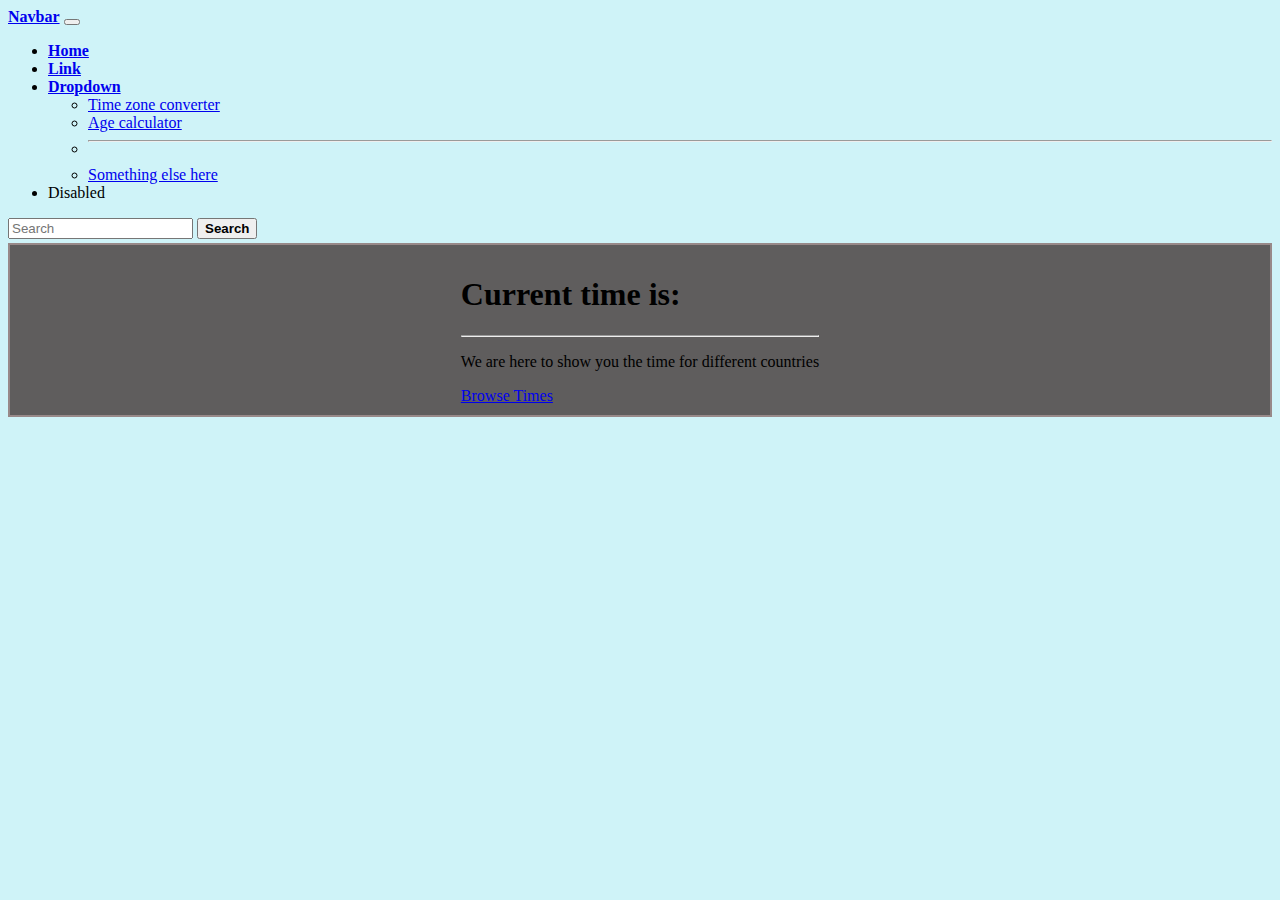
<file: clock.html>
<!doctype html>
<html lang="en">
  <head>
    <!-- Required meta tags -->
    <meta charset="utf-8">
    <meta name="viewport" content="width=device-width, initial-scale=1">

    <!-- Bootstrap CSS -->
    <link href="https://cdn.jsdelivr.net/npm/bootstrap@5.1.3/dist/css/bootstrap.min.css" rel="stylesheet" integrity="sha384-1BmE4kWBq78iYhFldvKuhfTAU6auU8tT94WrHftjDbrCEXSU1oBoqyl2QvZ6jIW3" crossorigin="anonymous">

    <title>Hello, world!</title>
    <script>
        let a;
        let date;
        let times;
        const options = { weekday: 'long', year: 'numeric', month: 'long', day: 'numeric' };

        setInterval(() => {
        a = new Date()
        date = a.toLocaleDateString(undefined,options)
        times = a.getHours()+':'+a.getMinutes()+':'+a.getSeconds()
        console.log(times+" on "+date)
        document.getElementById('timemu').innerHTML=times +" <br>on "+date;
        }, 1000);

    </script>

<style>
  
    .container{
        border: 2px solid rgb(152, 137, 137);
        margin: 4px 0 ;
        background:  rgb(95, 93, 93);
        padding: 10px;
        justify-content: center;
        align-items: center;     
         display: flex;
        
    }
    </style>
  </head>
  <body style="background-color:rgb(207, 243, 248);">

    <nav class="navbar navbar-expand-lg navbar-dark bg-dark">
        <div class="container-fluid">
          <a  class="navbar-brand" href="#"><b>Navbar</b></a>
          <button class="navbar-toggler" type="button" data-bs-toggle="collapse" data-bs-target="#navbarSupportedContent" aria-controls="navbarSupportedContent" aria-expanded="false" aria-label="Toggle navigation">
            <span class="navbar-toggler-icon"></span>
          </button>
          <div class="collapse navbar-collapse" id="navbarSupportedContent">
            <ul class="navbar-nav me-auto mb-2 mb-lg-0">
              <li  class="nav-item" >
                <a class="nav-link active" aria-current="page" href="https://www.timeanddate.com/worldclock/india/new-delhi"><b>Home</b></a>
              </li>
              <li class="nav-item">
                <a class="nav-link" href="https://en.wikipedia.org/wiki/Time"><b>Link</b></a>
              </li>
              <li class="nav-item dropdown">
                <a class="nav-link dropdown-toggle" href="#" id="navbarDropdown" role="button" data-bs-toggle="dropdown" aria-expanded="false">
                  <b>Dropdown</b>
                </a>
                <ul class="dropdown-menu" aria-labelledby="navbarDropdown">
                  <li><a class="dropdown-item" href="http://www.timezoneconverter.com/cgi-bin/tzc.tzc">Time zone converter</a></li>
                  <li><a class="dropdown-item" href="https://www.calculator.net/age-calculator.html">Age calculator</a></li>
                  <li><hr class="dropdown-divider"></li>
                  <li><a class="dropdown-item" href="#">Something else here</a></li>
                </ul>
              </li>
              <li class="nav-item">
                <a class="nav-link disabled">Disabled</a>
              </li>
            </ul>
            <form class="d-flex" >
              <input class="form-control me-2"  type="search" placeholder="Search" aria-label="Search">
              <button class="btn btn-outline-success" type="submit"><b>Search</b></button>
            </form>
          </div>
        </div>
      </nav>

      <div class="container my-4">
      <div class="jumbotron">
          <h1 class="display-4">Current time is:  <span id="timemu"></span></h1>
          <p class="lead"></p>
          <hr class="my-4">
          <p>We are here to show you the time for different countries</p>
          <a class="btn btn-primary btn-lg" href="https://www.timeanddate.com/worldclock/" role="button">Browse Times</a>
      </div>
      </div>

    <!-- Optional JavaScript; choose one of the two! -->

    <!-- Option 1: Bootstrap Bundle with Popper -->
    <script src="https://cdn.jsdelivr.net/npm/bootstrap@5.1.3/dist/js/bootstrap.bundle.min.js" integrity="sha384-ka7Sk0Gln4gmtz2MlQnikT1wXgYsOg+OMhuP+IlRH9sENBO0LRn5q+8nbTov4+1p" crossorigin="anonymous"></script>

    <!-- Option 2: Separate Popper and Bootstrap JS -->
    <!--
    <script src="https://cdn.jsdelivr.net/npm/@popperjs/core@2.10.2/dist/umd/popper.min.js" integrity="sha384-7+zCNj/IqJ95wo16oMtfsKbZ9ccEh31eOz1HGyDuCQ6wgnyJNSYdrPa03rtR1zdB" crossorigin="anonymous"></script>
    <script src="https://cdn.jsdelivr.net/npm/bootstrap@5.1.3/dist/js/bootstrap.min.js" integrity="sha384-QJHtvGhmr9XOIpI6YVutG+2QOK9T+ZnN4kzFN1RtK3zEFEIsxhlmWl5/YESvpZ13" crossorigin="anonymous"></script>
    -->
  </body>
</html>
</file>
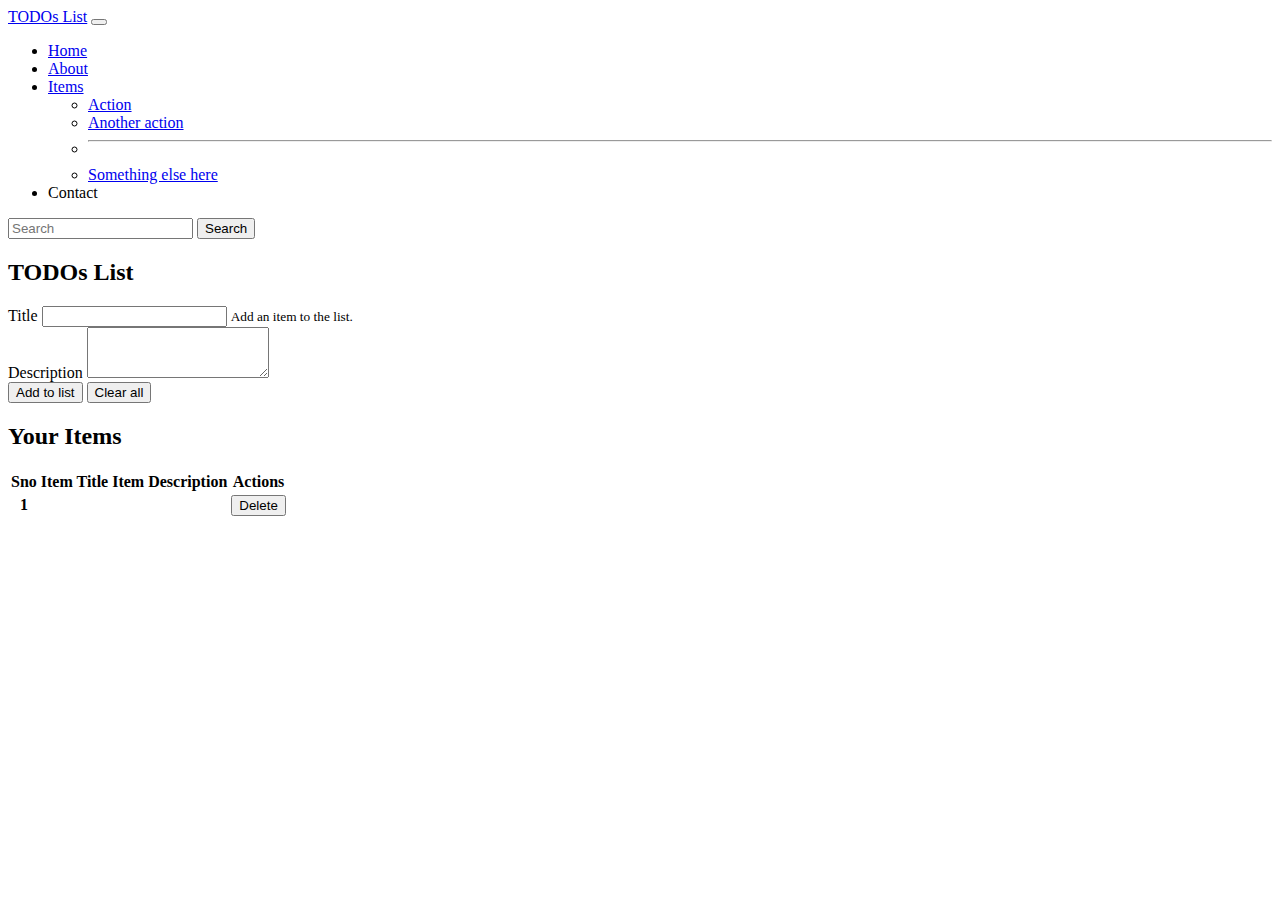
<file: project2.html>
<!doctype html>
<html lang="en">

<head>
    <!-- Required meta tags -->
    <meta charset="utf-8">
    <meta name="viewport" content="width=device-width, initial-scale=1">

    <!-- Bootstrap CSS -->
    <link href="https://cdn.jsdelivr.net/npm/bootstrap@5.1.3/dist/css/bootstrap.min.css" rel="stylesheet"
        integrity="sha384-1BmE4kWBq78iYhFldvKuhfTAU6auU8tT94WrHftjDbrCEXSU1oBoqyl2QvZ6jIW3" crossorigin="anonymous">

    <title>TODOs List</title>
    <style>
        .parent{
            display: flex;
            justify-content: center;
            align-items: center;
        }
    </style>
</head>

<body>
    <nav class="navbar navbar-expand-lg navbar-dark bg-dark">
        <div class="container-fluid">
            <a class="navbar-brand" href="#">TODOs List</a>
            <button class="navbar-toggler" type="button" data-bs-toggle="collapse"
                data-bs-target="#navbarSupportedContent" aria-controls="navbarSupportedContent" aria-expanded="false"
                aria-label="Toggle navigation">
                <span class="navbar-toggler-icon"></span>
            </button>
            <div class="collapse navbar-collapse" id="navbarSupportedContent">
                <ul class="navbar-nav me-auto mb-2 mb-lg-0">
                    <li class="nav-item">
                        <a class="nav-link active" aria-current="page" href="#">Home</a>
                    </li>
                    <li class="nav-item">
                        <a class="nav-link" href="#">About</a>
                    </li>
                    <li class="nav-item dropdown">
                        <a class="nav-link dropdown-toggle" href="#" id="navbarDropdown" role="button"
                            data-bs-toggle="dropdown" aria-expanded="false">
                            Items
                        </a>
                        <ul class="dropdown-menu" aria-labelledby="navbarDropdown">
                            <li><a class="dropdown-item" href="#">Action</a></li>
                            <li><a class="dropdown-item" href="#">Another action</a></li>
                            <li>
                                <hr class="dropdown-divider">
                            </li>
                            <li><a class="dropdown-item" href="#">Something else here</a></li>
                        </ul>
                    </li>
                    <li class="nav-item">
                        <a class="nav-link">Contact</a>
                    </li>
                </ul>
                <form class="d-flex">
                    <input class="form-control me-2" type="search" placeholder="Search" aria-label="Search">
                    <button class="btn btn-outline-success" type="submit">Search</button>
                </form>
            </div>
        </div>
    </nav>
    <div class="container my-4">
        <h2 class="text-center">TODOs List</h2>

        <div class="mb-3">
            <label for="title">Title</label>
            <input type="text" class="form-control" id="title" aria-describedby="emailHelp">
            <small id="" class="form-text text-muted">Add an item to the list.</small>
        </div>
        <div class="mb-3">
            <label for="description">Description</label>
            <textarea class="form-control" id="description" rows="3"></textarea>
        </div>

        <button  id="add" class="btn btn-primary">Add to list</button>
        <button id="clear" class="btn btn-primary" onclick="clearStorage()">Clear all</button>

        <div id="items" class="my-4">
            <h2>Your Items</h2>
            <table class="table">
                <thead>
                    <tr>
                        <th scope="col">Sno</th>
                        <th scope="col">Item Title</th>
                        <th scope="col">Item Description</th>
                        <th scope="col">Actions</th>
                    </tr>
                </thead>
                <tbody id="tablebody">
                    <tr>
                        <th scope="row">1</th>
                        <td> </td>
                        <td> </td>
                        <td><button class="btn btn-sm btn-primary">Delete</button></td>
                    </tr>
                </tbody>
            </table>
        </div>
    </div>

    <!-- Optional JavaScript; choose one of the two! -->

    <!-- Option 1: Bootstrap Bundle with Popper -->
    <script src="https://cdn.jsdelivr.net/npm/bootstrap@5.1.3/dist/js/bootstrap.bundle.min.js"
        integrity="sha384-ka7Sk0Gln4gmtz2MlQnikT1wXgYsOg+OMhuP+IlRH9sENBO0LRn5q+8nbTov4+1p"
        crossorigin="anonymous"></script>

    <!-- Option 2: Separate Popper and Bootstrap JS -->
    <!--
    <script src="https://cdn.jsdelivr.net/npm/@popperjs/core@2.10.2/dist/umd/popper.min.js" integrity="sha384-7+zCNj/IqJ95wo16oMtfsKbZ9ccEh31eOz1HGyDuCQ6wgnyJNSYdrPa03rtR1zdB" crossorigin="anonymous"></script>
    <script src="https://cdn.jsdelivr.net/npm/bootstrap@5.1.3/dist/js/bootstrap.min.js" integrity="sha384-QJHtvGhmr9XOIpI6YVutG+2QOK9T+ZnN4kzFN1RtK3zEFEIsxhlmWl5/YESvpZ13" crossorigin="anonymous"></script>
    -->
    <script src="project2.js">
        
    </script>
</body>

</html>
</file>
